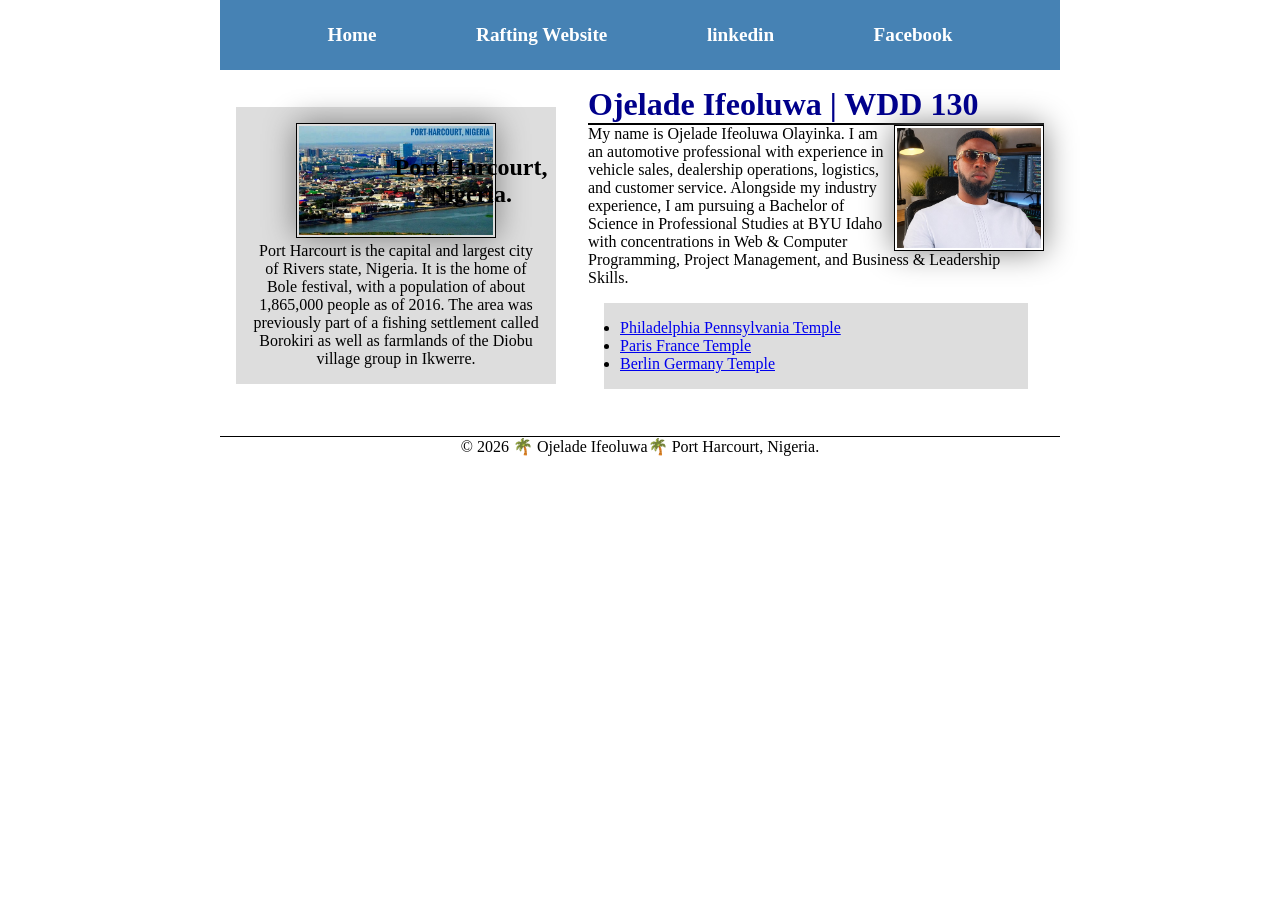
<file: index.html>
<!DOCTYPE html>
<html lang="en-US">

<head>
    <meta charset="UTF-8">
    <meta name="viewport" content="width=device-width, initial-scale=1.0">
    <title>Ojelade Ifeoluwa | WDD 130</title>
    <meta name="description" content="Ojelade Ifeoluwa, WDD 130, introduction to web development">
    <meta name="author" content="Ifeoluwa">
    <link rel="stylesheet" href="styles/styles.css">
</head>

<body>
    <header>
        <nav>
            <a href="#">Home</a>
            <a href="wwr/">Rafting Website</a>
            <a href="https://linkedin.com/in/ojeladeifeoluwa">linkedin</a>
            <a href="https://facebook.com/emmanuellove1810">Facebook</a>
        </nav>
    </header>
<div class="grid">
    <main>
        <h1>Ojelade Ifeoluwa | WDD 130</h1>
        <img src="images/profile.jpg" alt="Profile photo of Ojelade Ifeoluwa Olayinka" width="200">
        <p>
            My name is Ojelade Ifeoluwa Olayinka. I am an automotive professional with experience in
            vehicle
            sales, dealership operations, logistics, and customer service. Alongside my industry
            experience, I
            am pursuing a Bachelor of Science in Professional Studies at BYU Idaho with
            concentrations in Web &amp;
            Computer Programming, Project Management, and Business &amp; Leadership Skills.
        </p>
        <ul class="box">
            <li><a href="https://www.churchofjesuschrist.org/temples/details/philadelphia-pennsylvania-temple"
                  target="_blank">Philadelphia Pennsylvania Temple</a></li>
            <li><a href="https://www.churchofjesuschrist.org/temples/details/paris-france-temple"
                  target="_blank">Paris France Temple</a></li>
            <li><a href="https://www.churchofjesuschrist.org/temples/details/lima-peru-los-olivos-temple"
                  target="_blank">Berlin Germany Temple</a></li>
        </ul>
    </main>
    <aside class="box">
        <h2>Port Harcourt, Nigeria.</h2>
        <img src="images/port-harcourt-city.jpg" alt="Port Harcourt, Nigeria">
        <p>Port Harcourt is the capital and largest city of Rivers state, Nigeria. It is the home of
            Bole
            festival, with a population of about 1,865,000 people as of 2016. The area was
            previously part of a
            fishing settlement called Borokiri as well as farmlands of the Diobu village group in
            Ikwerre.</p>
    </aside>
</div>
    <footer>
        <p>© 2026 🌴 Ojelade Ifeoluwa🌴 Port Harcourt, Nigeria.</p>
    </footer>
</body>

</html>
</file>
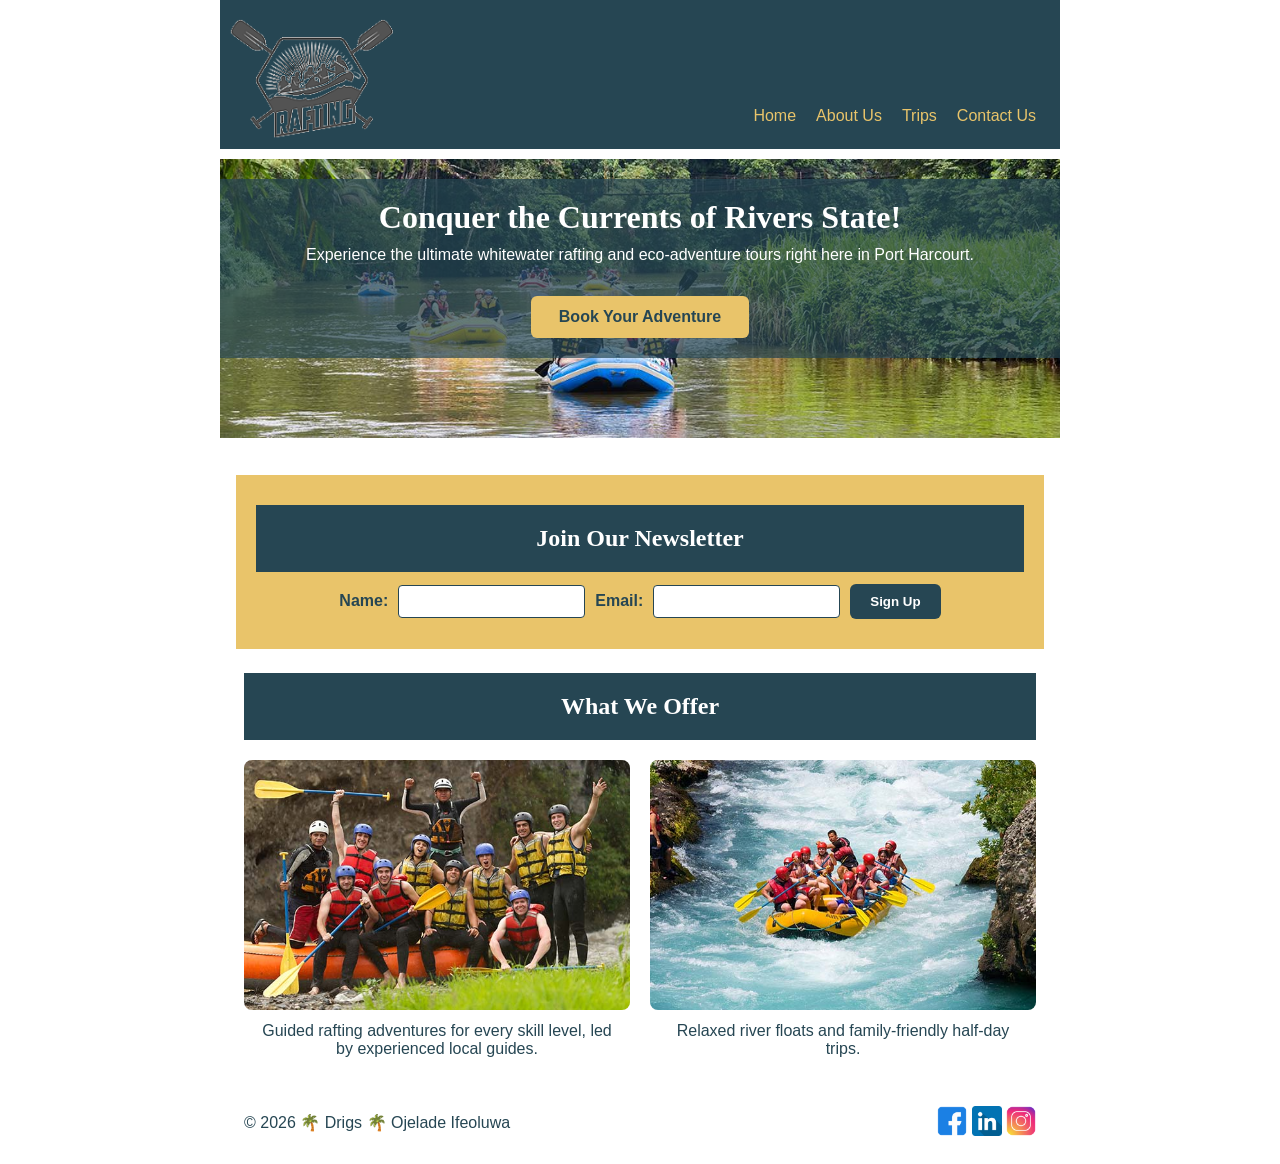
<file: wwr/index.html>
<!DOCTYPE html>
<html lang="en">

<head>
    <meta charset="UTF-8">
    <meta name="viewport" content="width=device-width, initial-scale=1.0">
    <title>Whitewater Rafting & River Trips in Rivers State | Drigs Rafting Company</title>
    <meta name="description"
      content="Conquer the rapids with Drigs Rafting Company in Port Harcourt! Book exciting guided whitewater rafting trips and eco-adventure tours across Rivers State today.">
    <meta name="author" content="Ojelade Ifeoluwa">
    <link rel="stylesheet" href="styles/rafting.css">
</head>
<body>
    <header>
        <img src="images/raftin-logo.png" alt="rafting logo">
        <nav>
            <ul>
                <li><a href="index.html">Home</a></li> 
                <li><a href="about.html">About Us</a></li>
                <li><a href="trips.html">Trips</a></li>
                <li><a href="contact.html">Contact Us</a></li>
            </ul>
        </nav>
    </header>
    <main>
        <div class="hero">
            <img src="images/rafting_banner.jpg" alt="Rafters paddling down the rapids in Rivers State">
            <div class="hero-text">
                <h1>Conquer the Currents of Rivers State!</h1>
                <p>Experience the ultimate whitewater rafting and eco-adventure tours right here in Port Harcourt.</p>
                <a href="trips.html" class="cta-button">Book Your Adventure</a>
            </div>
        </div>
        <section class="newsletter">
            <h2>Join Our Newsletter</h2>
            <form>
                <label for="newsletter-name">Name:</label>
                <input type="text" id="newsletter-name" name="newsletter-name" required>

                <label for="newsletter-email">Email:</label>
                <input type="email" id="newsletter-email" name="newsletter-email" required>

                <button type="submit">Sign Up</button>
            </form>
        </section>

        <section class="offerings">
            <h2>What We Offer</h2>
            <figure>
                <img src="images/rafting_pic.jpg" alt="Guests rafting with Drigs guides">
                <figcaption>Guided rafting adventures for every skill level, led by experienced local guides.</figcaption>
            </figure>
            <figure>
                <img src="images/rafting_pics1.jpg" alt="Group enjoying a calm river float">
                <figcaption>Relaxed river floats and family-friendly half-day trips.</figcaption>
            </figure>
        </section>
    </main>
    <footer>
        <p>© 2026 🌴 Drigs 🌴 Ojelade Ifeoluwa</p>
        <nav class="socialmedia">
            <a href="https://facebook.com">
                <img src="images/facebook-logo.webp" alt="Facebook Icon">
            </a>
            <a href="https://linkedin.com">
                <img src="images/linkedin-icon.webp" alt="Linkedin Icon">
            </a>
            <a href="https://instagram.com">
                <img src="images/instagram-logo.webp" alt="Instagram Icon">
            </a>
        </nav>
    </footer>
</body>

</html>
</file>
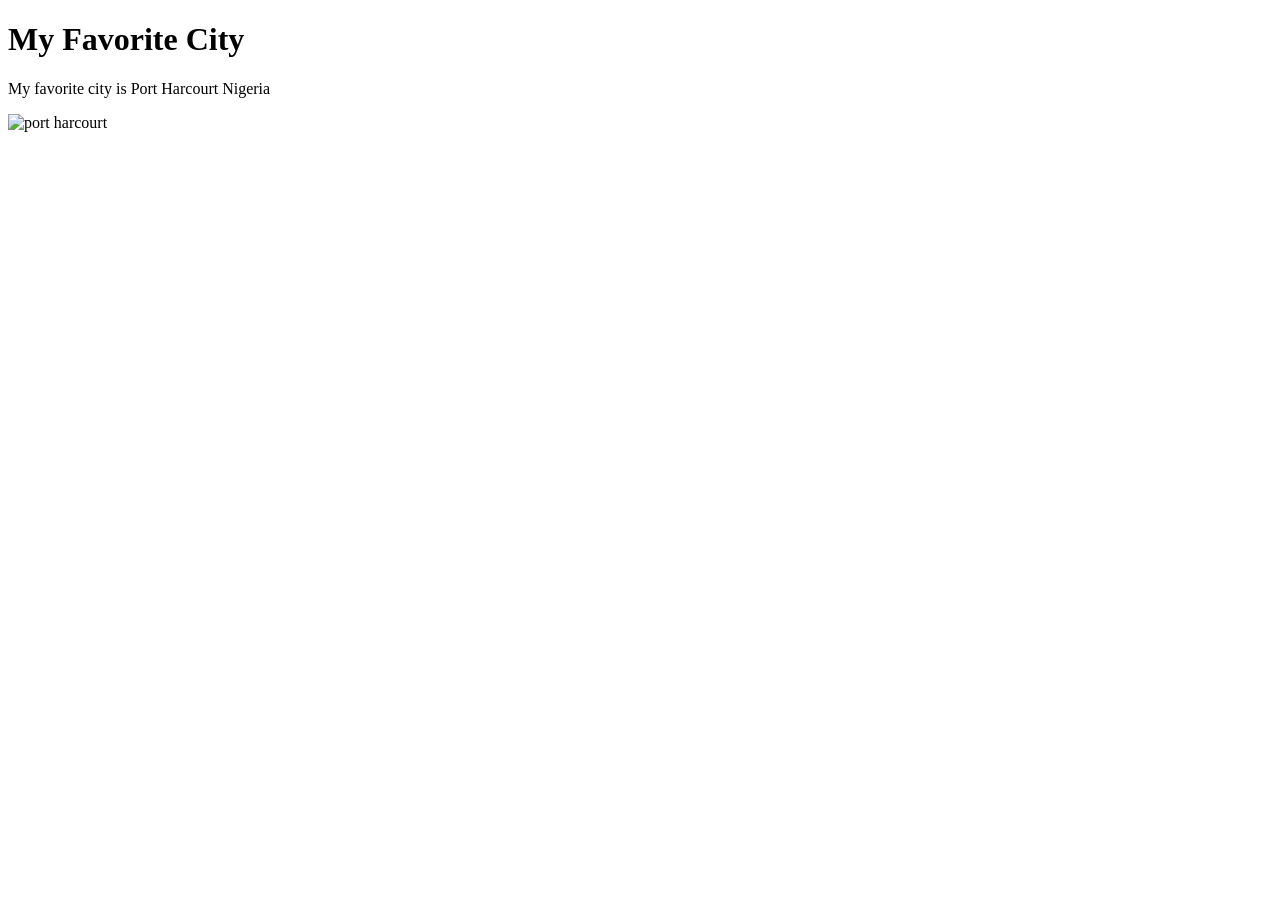
<file: week01/favourite-city.html>
<!DOCTYPE html>
<html lang="en">

<head>
    <meta charset="UTF-8">
    <meta name="viewport" content="width=device-width, initial-scale=1.0">
    <title>My Favorite City</title>
</head>

<body>
    <h1>My Favorite City</h1>
    <p>My favorite city is Port Harcourt Nigeria</p>
    <img
      scr="https://upload.wikimedia.org/wikipedia/commons/thumb/8/8f/Pitakwa.jpg/960px-Pitakwa.jpg"
      alt="port harcourt">
</body>

</html>
</file>
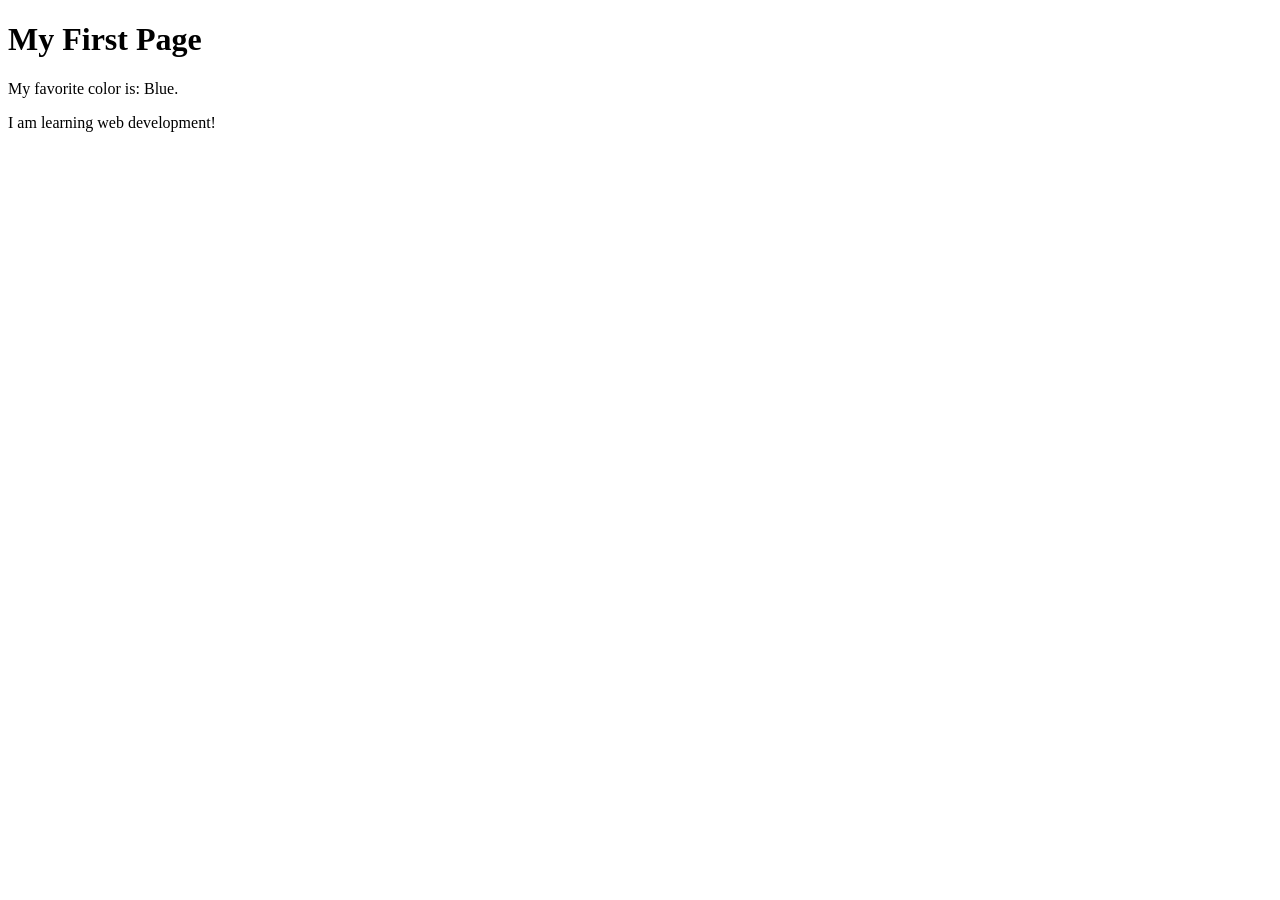
<file: week01/first-page.html>
<!DOCTYPE html>
<html lang="en">

<head>
    <meta charset="UTF-8">
    <meta name="viewport" content="width=device-width, initial-scale=1.0">
    <title>My First Page</title>
</head>

<body>
    <h1>My First Page</h1>
    <p>My favorite color is: Blue.</p>
    <p>I am learning web development!</p>
</body>

</html>
</file>
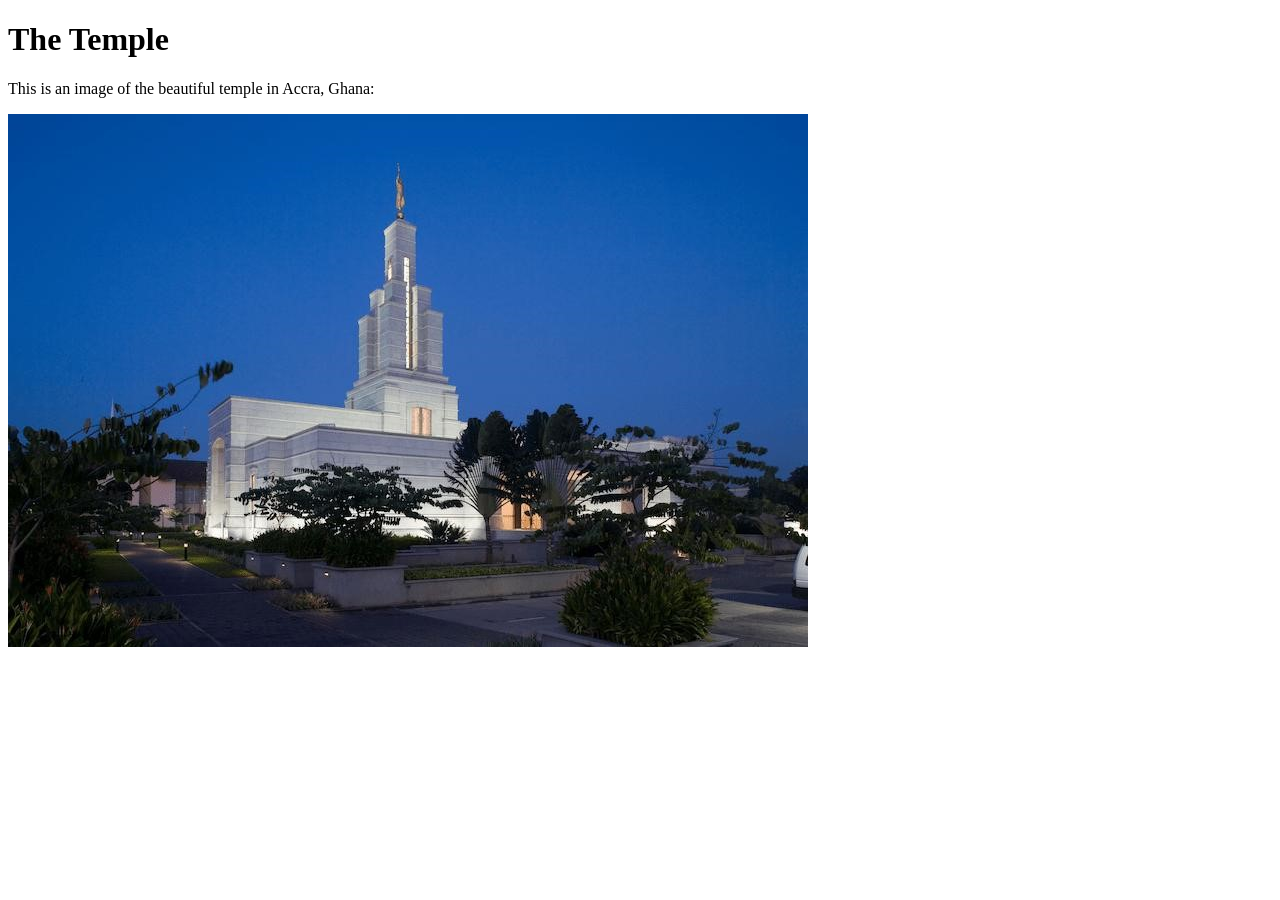
<file: week01/images-solution.html>
<!DOCTYPE html>
<html lang="en">
<head>
    <meta charset="UTF-8">
    <meta name="viewport" content="width=device-width, initial-scale=1.0">
    <title>Temple Image</title>
</head>
<body>
    <h1>The Temple</h1>
    <p>This is an image of the beautiful temple in Accra, Ghana:</p>
    <img src="images/temple-small.jpg" alt="The Accra Ghana Temple">
    
</body>
</html>
</file>
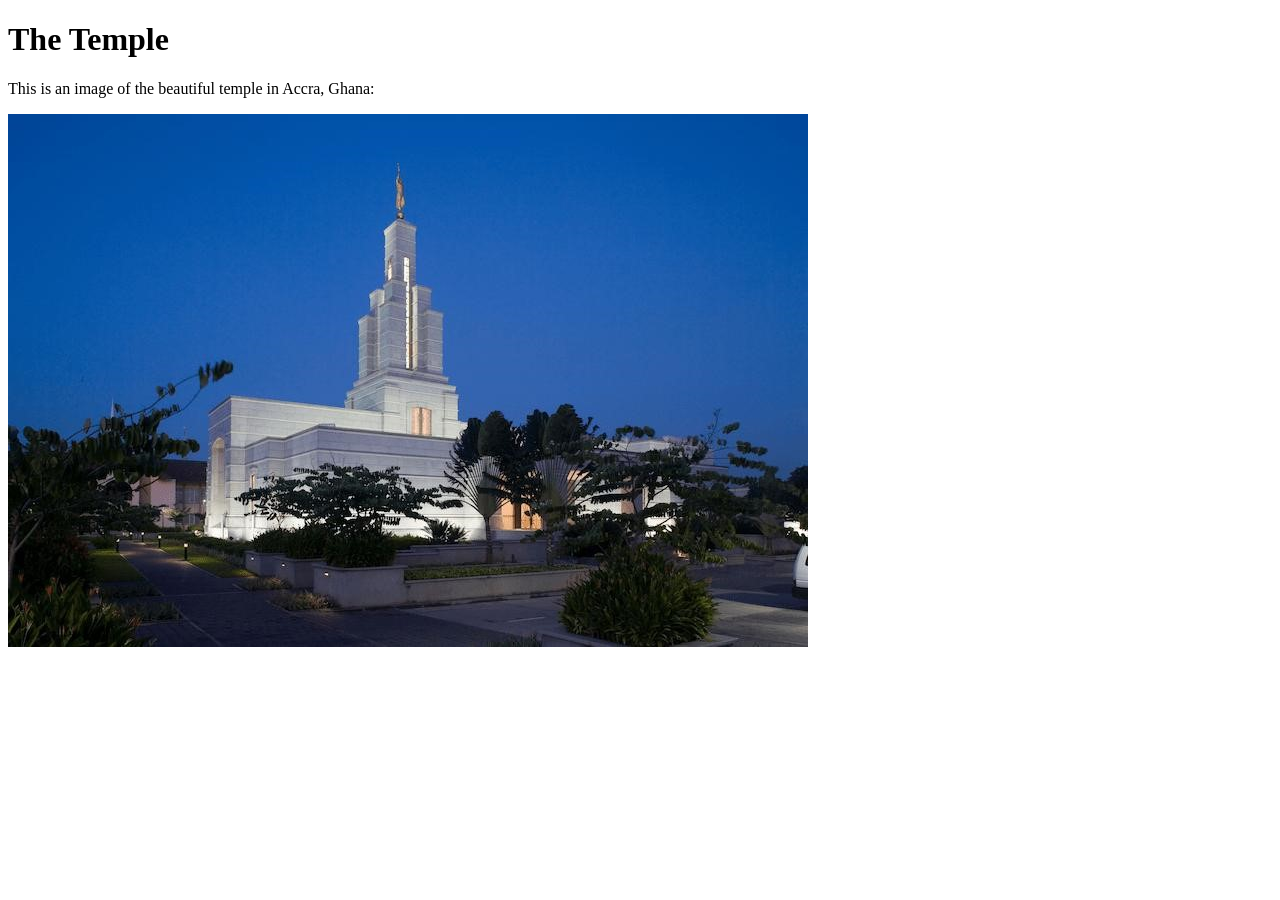
<file: week01/images.html>
<!DOCTYPE html>
<html lang="en">

<head>
    <meta charset="UTF-8">
    <meta name="viewport" content="width=device-width, initial-scale=1.0">
    <title>Temple Image</title>
</head>

<body>
    <h1>The Temple</h1>
    <p>This is an image of the beautiful temple in Accra, Ghana:</p>
    <img src="images/temple-small.jpg" alt="The Accra Ghana Temple">

</body>

</html>
</file>
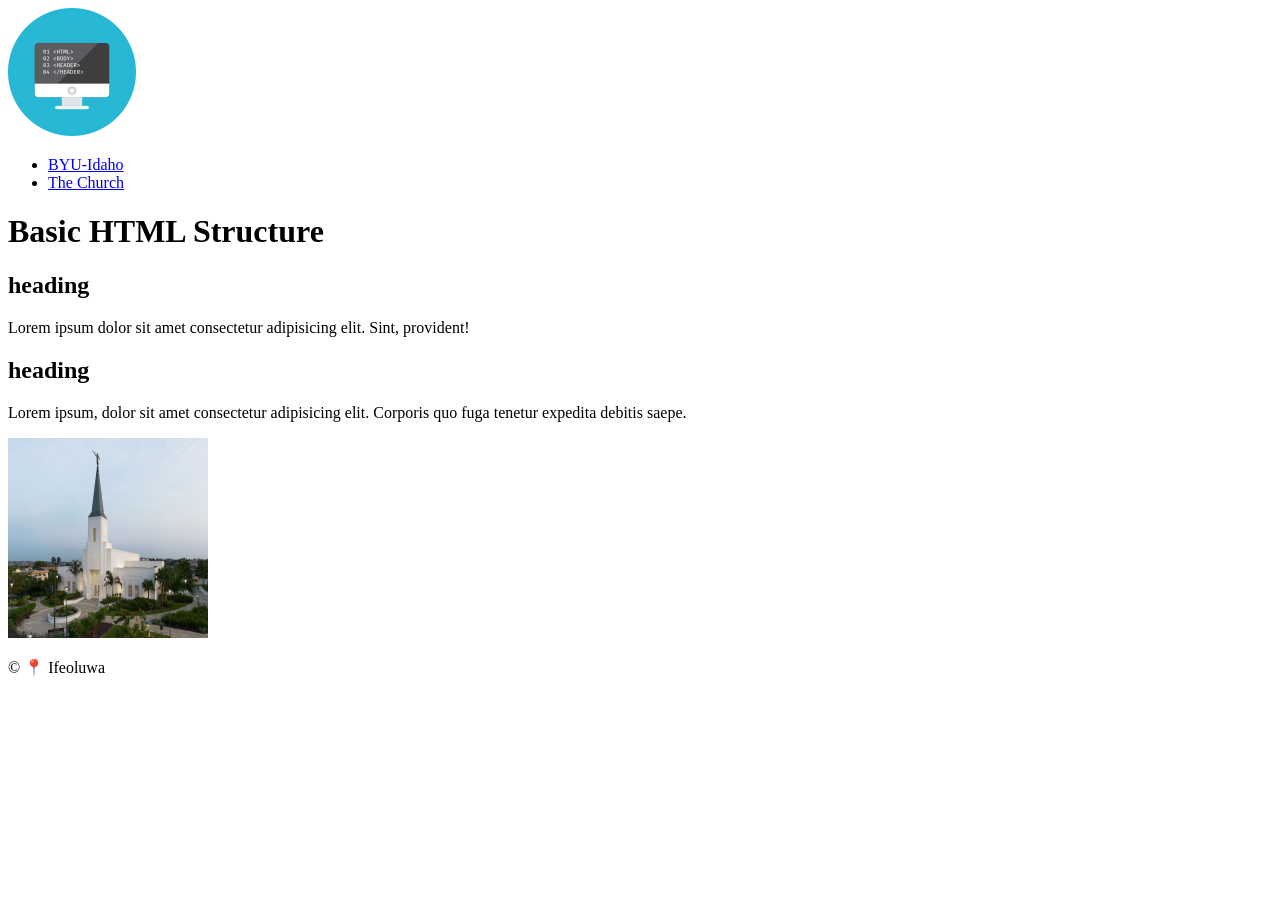
<file: week02/basic-layout.html>
<!DOCTYPE html>
<html lang="en">

<head>
    <meta charset="UTF-8">
    <meta name="viewport" content="width=device-width, initial-scale=1.0">
    <title>Basic HTML Structure</title>
    <meta name="description" content="A basic HTML structure example using semantic HTML elements">
    <meta name="author" content="Ojelade Ifeoluwa">
</head>

<body>
    <header>
        <img src="images/basic-logo.png" alt="attribute to a short description of the image"
          width="128" height="128">
    </header>
    <nav>
        <ul>
            <li><a href="http://byui.deu">BYU-Idaho</li>
            <li><a href="http://churchofjesuschrist.org">The Church</a></li>
        </ul>
    </nav>
    <main>
        <h1>Basic HTML Structure</h1>
        <section>
            <h2>heading</h2>
            <p>Lorem ipsum dolor sit amet consectetur adipisicing elit. Sint, provident!</p>
        </section>
        <section>
            <h2>heading</h2>
            <p>Lorem ipsum, dolor sit amet consectetur adipisicing elit. Corporis quo fuga tenetur
                expedita debitis saepe.</p>
        </section>
    </main>
    <aside>
        <img src="images/abidjan-ivory-coast.jpeg" alt="Abidjan Cote d'Ivoire Temple" width="200"
          height="200">
    </aside>
</body>
<footer>
    <p>© 📍 Ifeoluwa</p>
</footer>

</html>
</file>
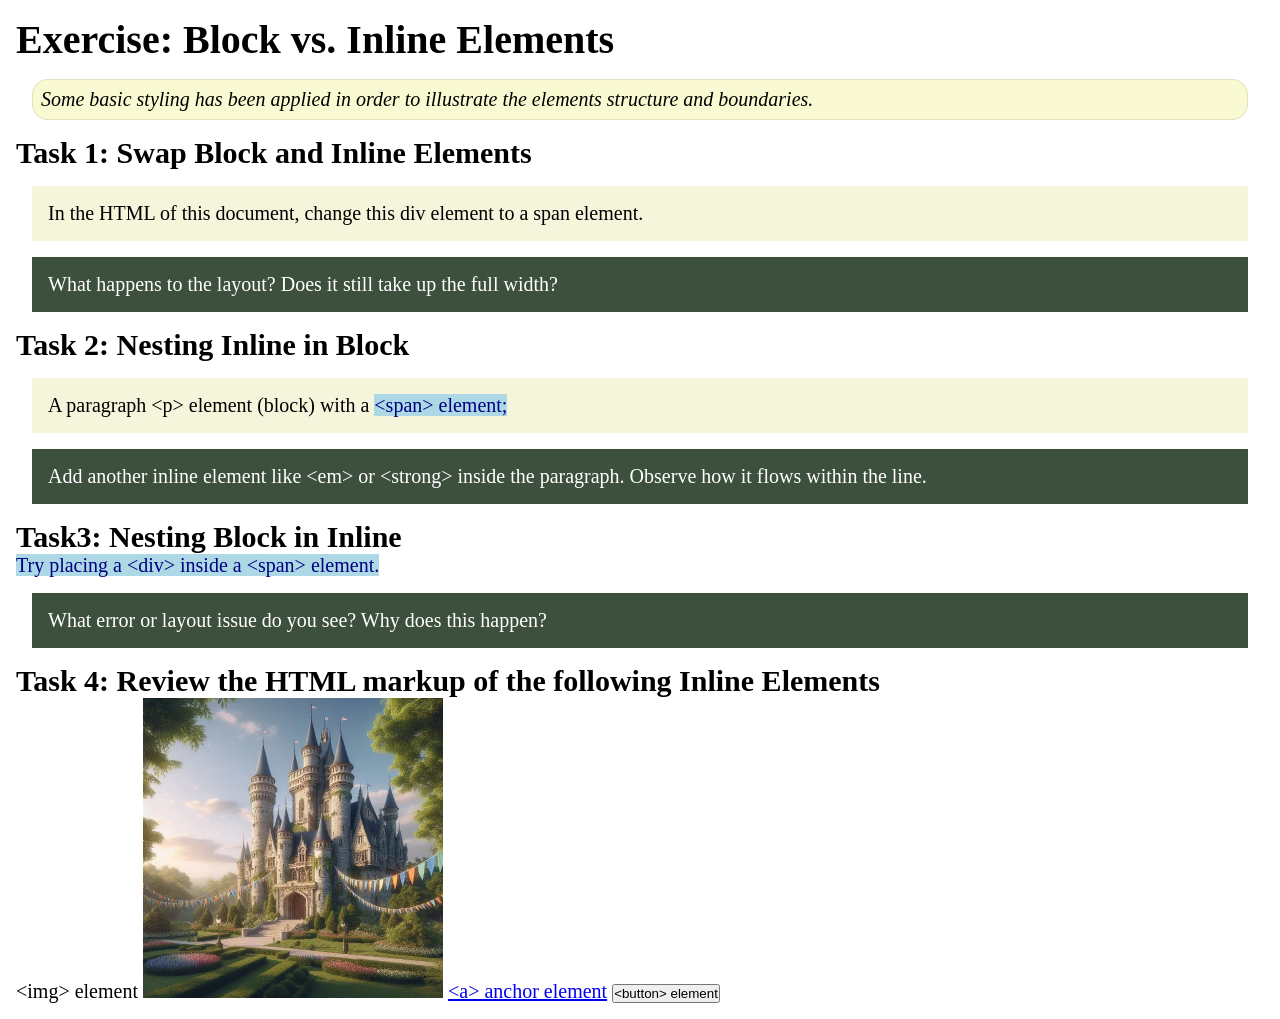
<file: week02/block-vs-inline.html>
<!DOCTYPE html>
<html lang="en">

<head>
    <meta charset="UTF-8">
    <meta name="viewport" content="width=device-width, initial-scale=1.0">
    <title>Exercise: Block vs. Inline Elements</title>
    <link rel="stylesheet" href="styles/block-vs-inline.css">
</head>

<body>
    <main>
        <h1>Exercise: Block vs. Inline Elements</h1>
        <p class="note">Some basic styling has been applied in order to illustrate the elements structure and
            boundaries.</p>

        <h2>Task 1: Swap Block and Inline Elements</h2>
        <div>In the HTML of this document, change this div element to a span element.</div>

        <p class="question">What happens to the layout? Does it still take up the full width?</p>

        <h2>Task 2: Nesting Inline in Block</h2>
        <p>A paragraph &lt;p&gt; element (block) with a <span>&lt;span&gt; element;</span></p>
        <p class="question">Add another inline element like &lt;em&gt; or &lt;strong&gt; inside the paragraph. Observe
            how it flows within the line.</p>

        <h2>Task3: Nesting Block in Inline</h2>
        <span>Try placing a &lt;div&gt; inside a &lt;span&gt; element.</span>
            <p class="question">What error or layout issue do you see? Why does this happen?</p>


            <h2>Task 4: Review the HTML markup of the following Inline Elements</h2>
        &lt;img&gt; element
        <img src="images/castle.webp" alt="placeholder image (images are inline)" width="300" height="300">
        <a href="https://churchofjesuschrist.org">&lt;a&gt; anchor element</a>
        <button type="button">&lt;button&gt; element</button>
    </main>
</body>

</html>
</file>
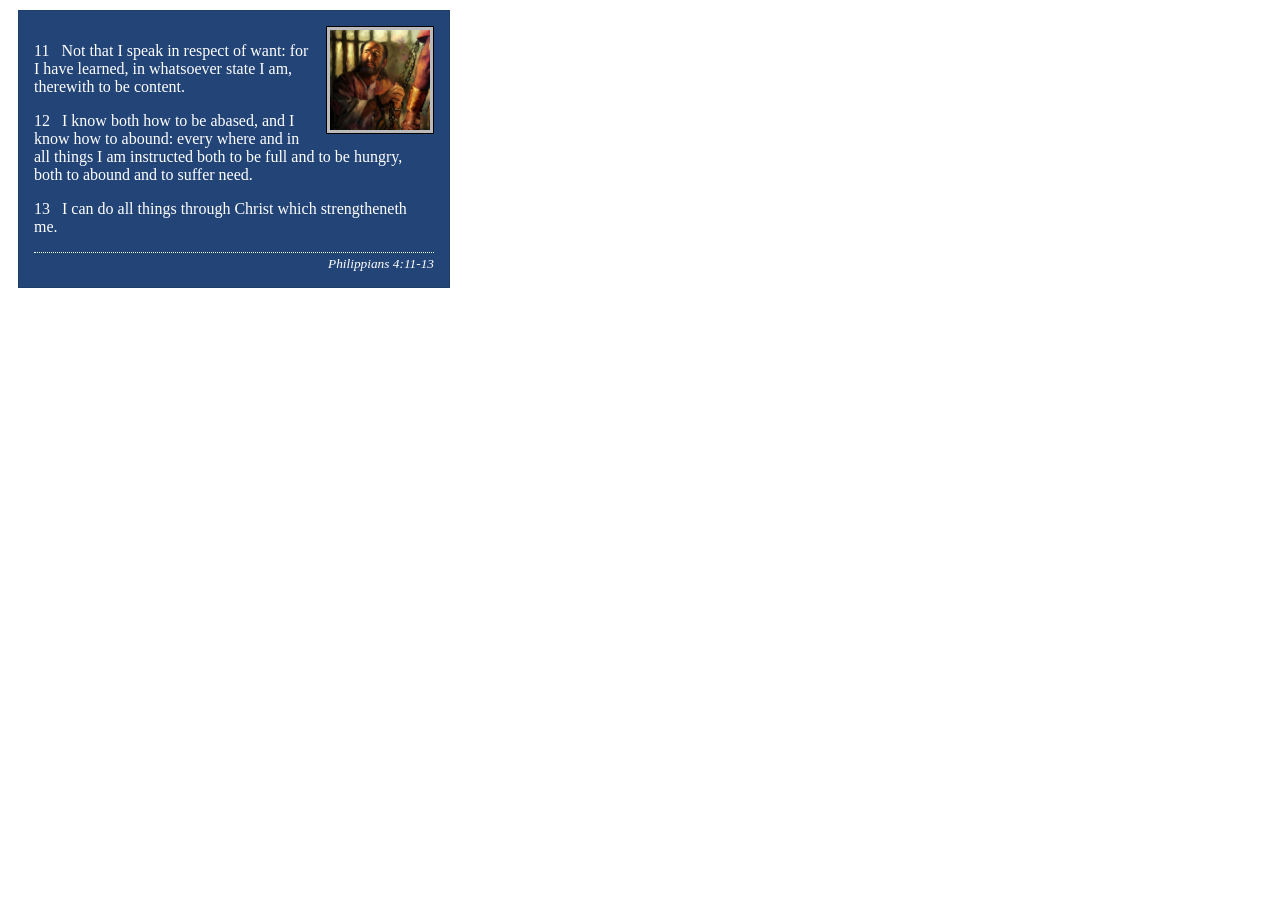
<file: week02/box-model-solution.html>
<!DOCTYPE html>
<html lang="en">
<head>
    <meta charset="UTF-8">
    <meta name="viewport" content="width=device-width, initial-scale=1.0">
    <title>Box Model Activity</title>
    <link rel="stylesheet" href="styles/box-model-solution.css">
</head>
<body>
    <main>
        <div class="callout">
            <img src="images/apostle-paul-imprisoned.webp" alt="Paul the Apostle - Imprisoned in Rome" width="200" height="200">
            <blockquote>
                <p>11 &nbsp; Not that I speak in respect of want: for I have learned, in whatsoever state I am, therewith to be content.</p>
                <p>12 &nbsp; I know both how to be abased, and I know how to abound: every where and in all things I am instructed both to be full and to be hungry, both to abound and to suffer need.</p>
                <p>13 &nbsp; I can do all things through Christ which strengtheneth me.</p>
            </blockquote>
            <cite>Philippians 4:11-13</cite>
        </div>
    </main>
</body>
</html>
</file>
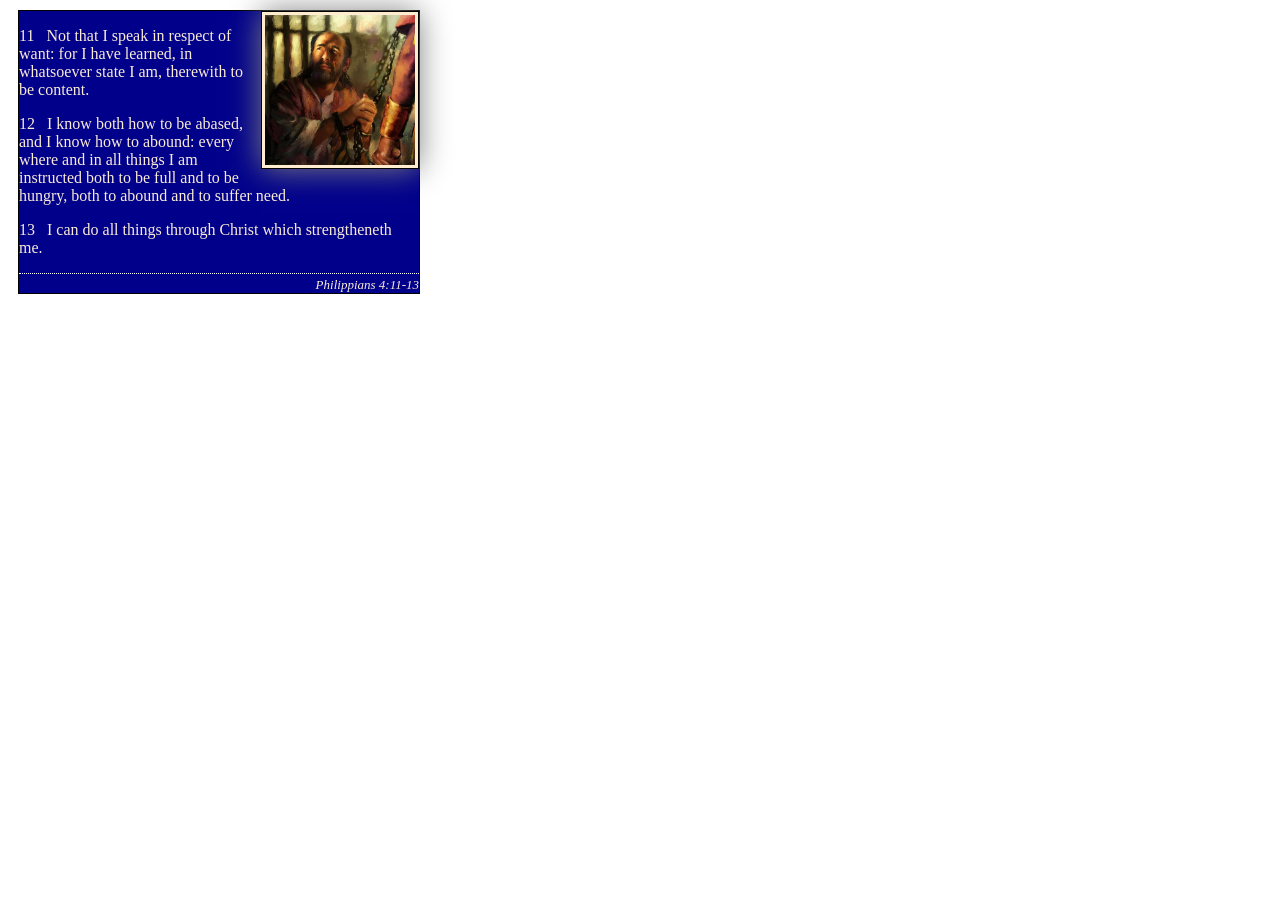
<file: week02/box-model.html>
<!DOCTYPE html>
<html lang="en">

<head>
    <link rel="stylesheet" href="styles/box-model.css">
    <meta charset="UTF-8">
    <meta name="viewport" content="width=device-width, initial-scale=1.0">
    <title>Box Model Activity</title>
</head>

<body>
    <main>
        <div class="callout">
            <img src="images/apostle-paul-imprisoned.webp"
              alt="Paul the Apostle - Imprisoned in Rome" width="200" height="200">
            <blockquote>
                <p>11 &nbsp; Not that I speak in respect of want: for I have learned, in whatsoever
                    state I am, therewith to be content.</p>
                <p>12 &nbsp; I know both how to be abased, and I know how to abound: every where and
                    in all things I am instructed both to be full and to be hungry, both to abound
                    and to suffer need.</p>
                <p>13 &nbsp; I can do all things through Christ which strengtheneth me.</p>
            </blockquote>
            <cite>Philippians 4:11-13</cite>
        </div>
    </main>
</body>

</html>
</file>
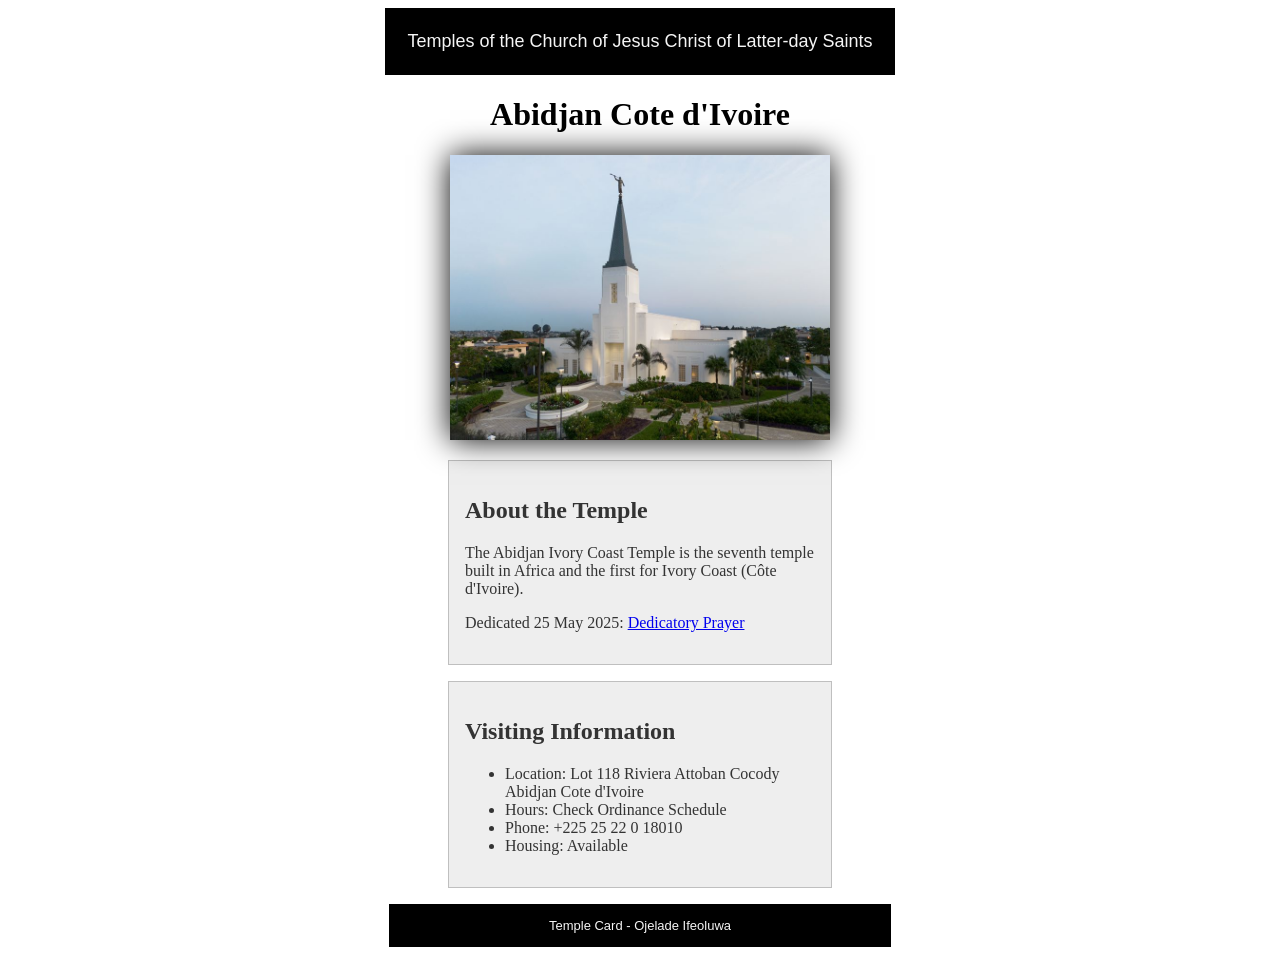
<file: week02/temple.html>
<!DOCTYPE html>
<html lang="en">

<head>
    <meta charset="UTF-8">
    <meta name="viewport" content="width=device-width, initial-scale=1.0">
    <title>Temple Card - Abidjan Cote d'Ivoire</title>
    <meta name="description" content="Temple of the Church of Jesus Christ of Latter-day Saints">
    <meta name="author" content="Ifeoluwa">
    <link rel="stylesheet" href="styles/temple.css">
</head>

<body>
    <header>
        <p>Temples of the Church of Jesus Christ of Latter-day Saints</p>
    </header>
    <main>
        <h1>Abidjan Cote d'Ivoire</h1>
        <picture>
            <img src="images/abidjan-ivory-coast.jpeg" alt="Abidjan Cote d'Ivoire Temple">
        </picture>
        <section>
            <h2>About the Temple</h2>
            <p>The Abidjan Ivory Coast Temple is the seventh temple built in Africa and the first
                for Ivory Coast (Côte
                d'Ivoire).</p>
            <p>Dedicated 25 May 2025: <a
                  href="https://www.churchofjesuschrist.org/temples/dedicatory-prayer/abidjan-ivory-coast-temple/2025-05-25?lang=eng"
                  target="_blank" rel="noopener noreferrer">Dedicatory Prayer</a></p>
        </section>
        <section>
            <h2>Visiting Information</h2>
            <ul>
                <li>Location: Lot 118 Riviera Attoban Cocody Abidjan Cote d'Ivoire</li>
                <li>Hours: Check Ordinance Schedule</li>
                <li>Phone: +225 25 22 0 18010</li>
                <li>Housing: Available</li>
            </ul>
        </section>
    </main>
    <footer>
        <p>Temple Card - Ojelade Ifeoluwa</p>
    </footer>
</body>

</html>
</file>
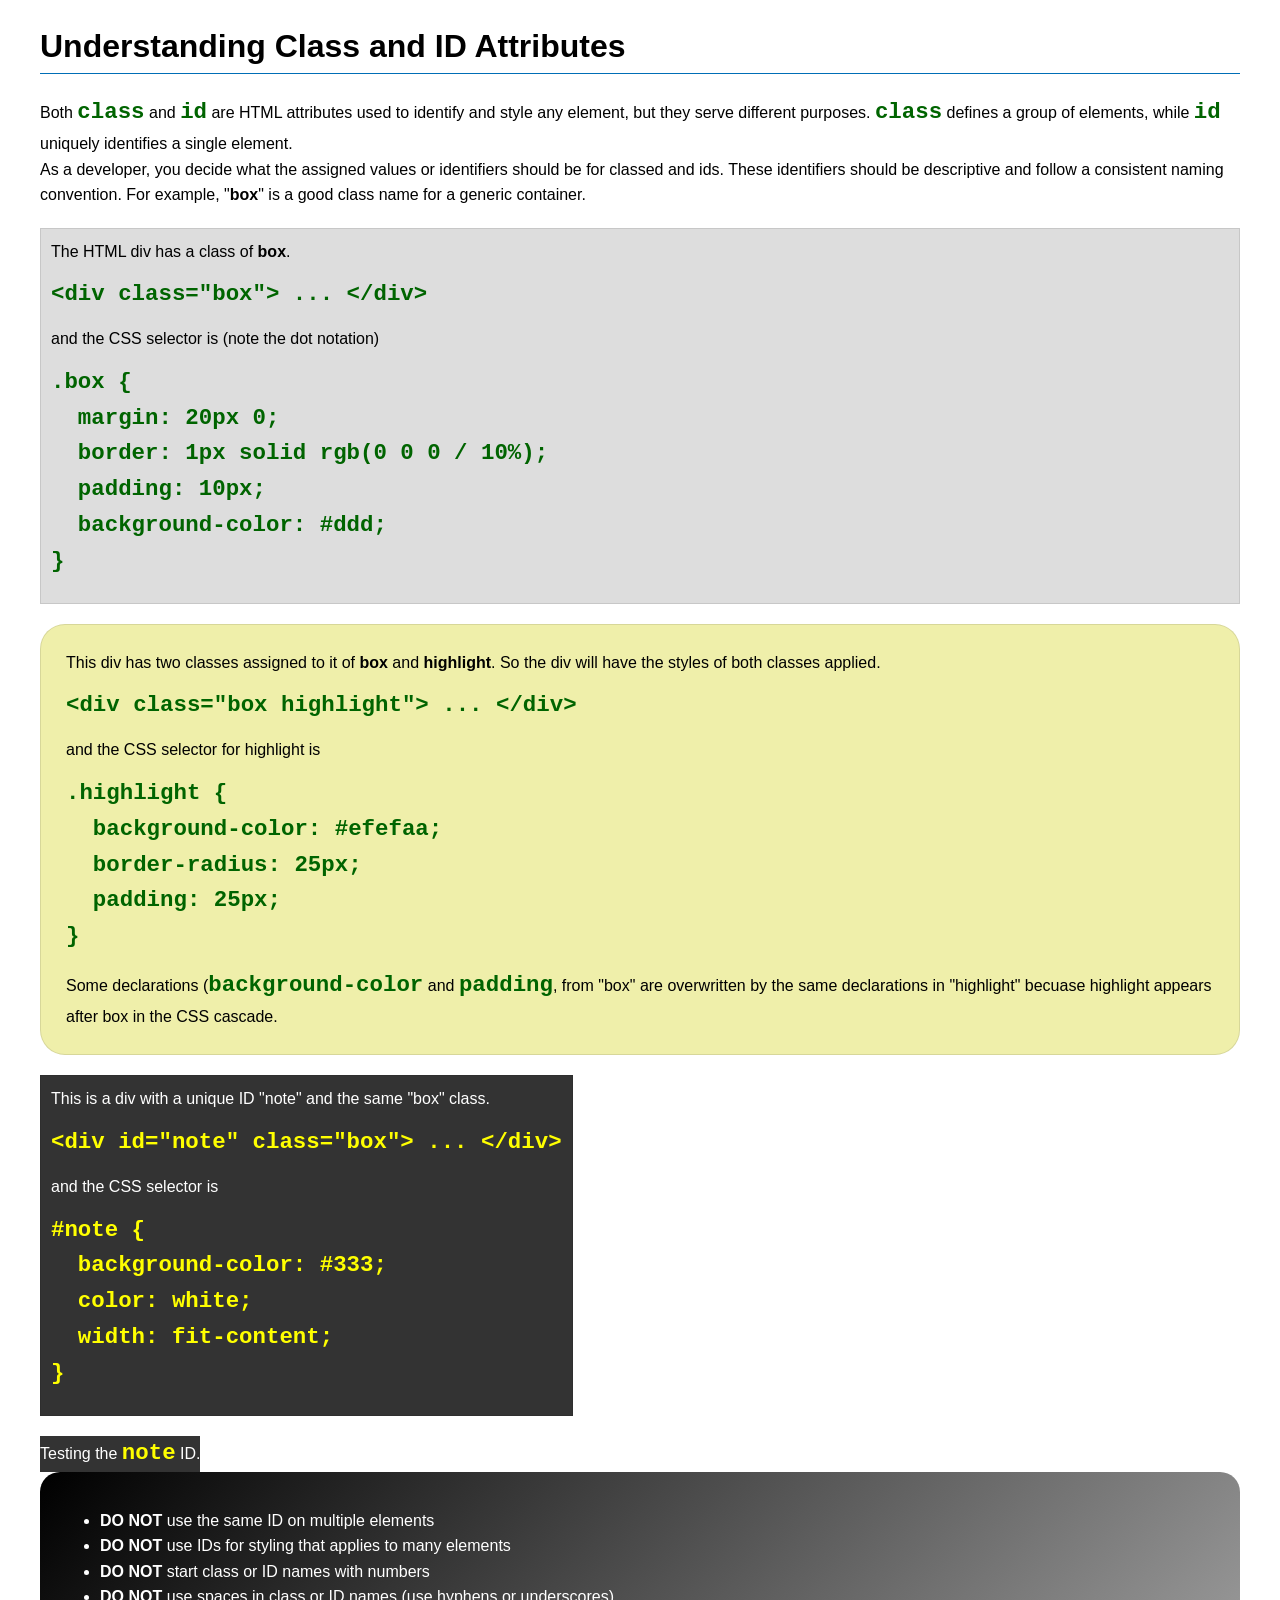
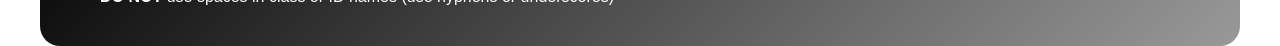
<file: week03/class-and-id.html>
<!DOCTYPE html>
<html lang="en">

<head>
    <meta charset="UTF-8">
    <meta name="viewport" content="width=device-width, initial-scale=1.0">
    <title>Class vs ID Attributes</title>
    <link rel="stylesheet" href="styles/class-and-id.css">
</head>

<body>
    <h1>Understanding Class and ID Attributes</h1>
    <p>Both <code>class</code> and <code>id</code> are HTML attributes used to identify and style
        any element, but they
        serve different purposes. <code>class</code> defines a group of elements, while
        <code>id</code> uniquely
        identifies a single element.
    </p>
    <p>As a developer, you decide what the assigned values or identifiers should be for classed and
        ids. These
        identifiers should be
        descriptive and follow a consistent naming convention. For example, "<strong>box</strong>"
        is a good class name
        for a generic container.</p>
    <div class="box">
        <p>The HTML div has a class of <strong>box</strong>.</p>
        <pre><code class="html">&lt;div class="box"&gt; ... &lt;/div&gt;</code></pre>
        and the CSS selector is (note the dot notation)
        <pre><code class="css">.box {
  margin: 20px 0;
  border: 1px solid rgb(0 0 0 / 10%);
  padding: 10px;
  background-color: #ddd; 
}</code></pre>
    </div>

    <div class="box highlight">
        <p>This div has two classes assigned to it of <strong>box</strong> and
            <strong>highlight</strong>. So the div
            will have the styles of both classes applied.
        </p>
        <pre><code class="html">&lt;div class="box highlight"&gt; ... &lt;/div&gt;</code></pre>
        and the CSS selector for highlight is
        <pre><code class="css">.highlight {
  background-color: #efefaa;
  border-radius: 25px;
  padding: 25px;
}</code></pre>
        <p>Some declarations (<code>background-color</code> and <code>padding</code>, from "box" are
            overwritten by the same declarations in "highlight" becuase highlight appears after box
            in the CSS cascade.</p>
    </div>

    <div id="note" class="box">
        <p>This is a div with a unique ID "note" and the same "box" class.</p>
        <pre><code class="html">&lt;div id="note" class="box"&gt; ... &lt;/div&gt;</code></pre>
        and the CSS selector is
        <pre><code class="css">#note {
  background-color: #333;
  color: white;
  width: fit-content;
}</code></pre>
    </div>

    <div id="note">
        <p>Testing the <code>note</code> ID.</p>
    </div>

    <section id="best-practice">
        <ul>
            <li><strong>DO NOT</strong> use the same ID on multiple elements</li>
            <li><strong>DO NOT</strong> use IDs for styling that applies to many elements</li>
            <li><strong>DO NOT</strong> start class or ID names with numbers</li>
            <li><strong>DO NOT</strong> use spaces in class or ID names (use hyphens or underscores)
            </li>
        </ul>
    </section>


</body>

</html>
</file>
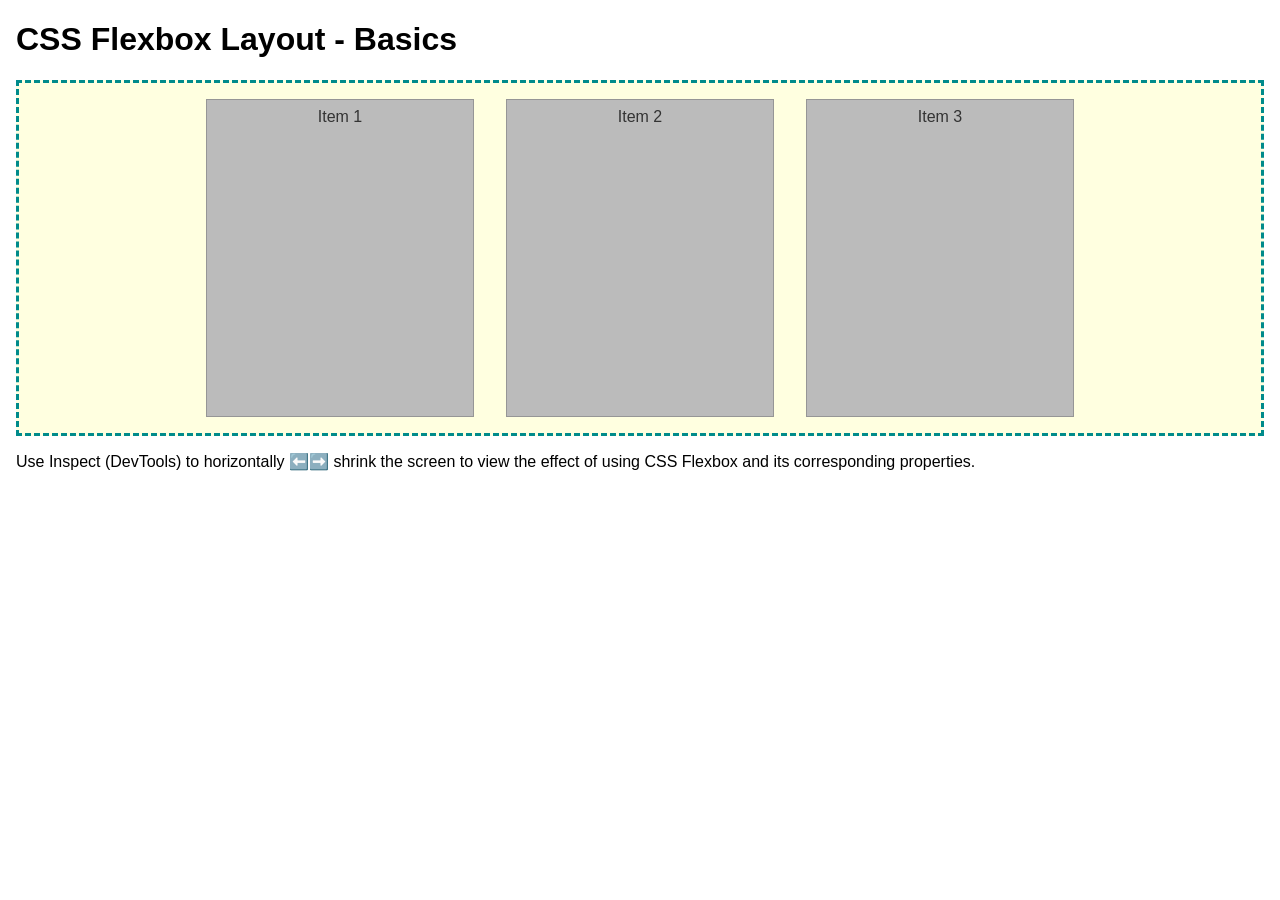
<file: week04/flexbox-layout.html>
<!DOCTYPE html>
<html lang="en">
<head>
    <meta charset="UTF-8">
    <meta name="viewport" content="width=device-width, initial-scale=1.0">
    <title>CSS Flexbox Layout - Basics</title>
    <link rel="stylesheet" href="styles/flexbox.css">
</head>
<body>
    <main>
        <h1>CSS Flexbox Layout - Basics</h1>
        <div class="flex-container">
            <div class="flex-item item1">Item 1</div>
            <div class="flex-item item2">Item 2</div>
            <div class="flex-item item3">Item 3</div>
        </div>
        <p>Use Inspect (DevTools) to horizontally ⬅️➡️ shrink the screen to view the effect of using CSS Flexbox and its corresponding properties.</p>
    </main>
</body>
</html>
</file>
<file: styles/styles.css>
* {
    margin: 0;
    padding: 0;
    box-sizing: border-box;
}

header, .grid, footer {
  max-width: 840px;
  margin: 0 auto;
}

.grid {
  display: grid;
  align-items: center;
}
    
main {
  grid-column: 2/3;
  margin: 1rem;
}
    
aside {
  width: 20rem;
  position: relative;
  grid-column: 1/2;
  grid-row: 1/2;
}

nav {
  background-color: steelblue;
  padding: 1rem;
  display: flex;
  justify-content: space-evenly;
  align-items: center;
}
nav a {
    color: white;
    display: block;
    padding: 0.5rem;
    text-decoration: none;
    font-size: 1.2rem;
    font-weight: 700;
}

h1 {
    color: darkblue;
    border-bottom: 2px solid #000;
}

img {
    width: 150px;
    height: auto;
    border: 1px solid black;
    padding: 2px;
    box-shadow: 0 0 30px gray;
}

p {
    padding: 0px;
}

aside {
    width: 20rem;
    text-align: center;
    position: relative;
}

aside img {
    width: 200px;
    height: auto;
}

main img {
    float: right;
}

footer {
    margin-top: 15px;
    border-top: 1px solid #000;
    text-align: center;
}

/*class selectors*/
.box {
    margin: 1rem;
    border: 1rem;
    padding: 1rem;
    background-color: #ddd;
    color: #000;
}

aside h2 {
    position: absolute;
    top: 47px;
    left: 150px;
}
</file>
<file: wwr/styles/rafting.css>
:root {
    --primary-color: #ffffff;
    --accent1-color: #264653;
    --accent2-color: #e9c46a;
    --heading-font: "Times New Roman", "Georgia", serif;
    --body-font: Arial, Helvetica, sans-serif;
}

header {
    display: grid;
    grid-template-columns: auto 1fr;
    align-items: end;
    background-color: var(--accent1-color);
}

header nav a {
    color: var(--accent2-color);
    text-decoration: none;
}

header img {
    width: 180px;
    height: auto;
}

header nav ul {
    list-style: none;
    display: flex;
    gap: 20px;
    justify-content: flex-end;
}

* {
    margin: 0;
    padding: 0;
    box-sizing: border-box;
}

body {
    font-family: var(--body-font);
    color: var(--accent1-color);
}

header,
main,
footer {
    max-width: 840px;
    margin: 0 auto;
}

footer {
    display: flex;
    justify-content: space-between;
    align-items: center;
}

footer img {
    width: 30px;
    height: auto;
}

h1,
h2 {
    font-family: var(--heading-font);
    color: var(--primary-color);
    text-align: center;
    padding: 20px;
    background-color: var(--accent1-color);
}

nav,
p,
section,
article {
    margin: 16px;
    padding: 8px;
}

.socialmedia a {
    text-decoration: none;
}

.hero {
    position: relative;
    margin: 10px auto;
    min-height: 300px;
}
.hero img {
    display: block;
    width: 100%;
    height: auto;
}

h1 {
    position: absolute;
    top: 20px;
    width: 100%;
    padding: 16px;
    text-align: center;
    opacity: 0.7;
    background-color: var(--accent1-color);
    color: var(--primary-color);
}

.hero article {
    position: absolute;
    bottom: 20px;
    left: 50px;
    right: 50px;
    width: auto;
    background-color: color-mix(in srgb, var(--accent1-color) 80%, transparent);
    color: var(--primary-color);
    padding: 20px;
    overflow: hidden;
}

.hero article img {
    float: right;
    width: 100px;
    height: auto;
    margin-left: 12px;
    margin-bottom: 8px;
}

.history {
    display: grid;
    grid-template-columns: 1fr 1.2fr 1fr;
    gap: 16px;
}

.history h2 {
    grid-column: 1 / -1;
}
.history img {
    width: 100%;
    height: auto;
}

.adventures {
    display: grid;
    grid-template-columns: 1fr 1fr 1fr 1fr 1fr;
    gap: 10px;
}

.adventures h2 {
    grid-column: 1 / -1;
}

.adventures figure {
    margin: 0;
    text-align: center;
}

.adventures img {
    width: 100%;
    height: 200px;
    object-fit: cover;
}

.adventures figcaption {
    margin-top: 8px;
    font-size: 0.9rem;
}
.contact-info iframe {
    border: 0;
    width: 100%;
    max-width: 500px;
    height: 300px;
}
.employee-list {
    display: flex;
    gap: 20px;
    justify-content: center;
    text-align: center;
}
.employees img {
    width: 100%;
    height: 200px;
    object-fit: cover;
    border-radius: 8px;
}
.employee-list figure {
    margin: 0;
    flex: 1;
    max-width: 200px;
}

.employees figcaption {
    margin-top: 8px;
    font-weight: bold;
}
.employee-list figcaption small {
    display: block;
    font-weight: normal;
    color: gray;
}
.contact-form button {
    background-color: var(--accent1-color);
    color: var(--primary-color);
    font-size: 1rem;
    font-weight: bold;
    padding: 12px 24px;
    border: none;
    border-radius: 6px;
    cursor: pointer;
    margin-top: 12px;
}

.contact-form button:hover {
    background-color: var(--accent2-color);
    color: var(--accent1-color);
}

.hero-text {
    position: absolute;
    top: 20px;
    left: 0;
    right: 0;
    background-color: color-mix(in srgb, var(--accent1-color) 70%, transparent);
    padding: 20px;
    text-align: center;
}

.hero-text h1 {
    position: static;
    background: none;
    padding: 0;
    opacity: 1;
}

.hero-text p {
    position: static;
    padding: 0;
    margin-top: 10px;
    color: var(--primary-color);
}

.hero .cta-button {
    position: static;
    display: inline-block;
    margin-top: 16px;
    background-color: var(--accent2-color);
    color: var(--accent1-color);
    font-weight: bold;
    padding: 12px 28px;
    border-radius: 6px;
    text-decoration: none;
}

.hero .cta-button:hover {
    background-color: var(--primary-color);
}


.offerings {
    display: grid;
    grid-template-columns: 1fr 1fr;
    gap: 20px;
}

.offerings h2 {
    grid-column: 1 / -1;
}

.offerings figure {
    margin: 0;
    text-align: center;
}

.offerings img {
    width: 100%;
    height: 250px;
    object-fit: cover;
    border-radius: 8px;
}

.offerings figcaption {
    margin-top: 8px;
    padding: 0 10px;
}

.newsletter {
    text-align: center;
    background-color: var(--accent2-color);
    padding: 30px 20px;
}

.newsletter form {
    display: flex;
    justify-content: center;
    align-items: center;
    gap: 10px;
    flex-wrap: wrap;
    margin-top: 12px;
}

.newsletter label {
    font-weight: bold;
}

.newsletter input {
    padding: 8px;
    border: 1px solid var(--accent1-color);
    border-radius: 4px;
}

.newsletter button {
    background-color: var(--accent1-color);
    color: var(--primary-color);
    font-weight: bold;
    padding: 10px 20px;
    border: none;
    border-radius: 6px;
    cursor: pointer;
}

.newsletter button:hover {
    background-color: var(--primary-color);
    color: var(--accent1-color);
}

.trip {
    display: grid;
    grid-template-columns: 250px 1fr;
    gap: 20px;
    align-items: center;
    margin-bottom: 24px;
}

.trip img {
    width: 100%;
    height: 180px;
    object-fit: cover;
    border-radius: 8px;
}

.trip-text h3 {
    color: var(--accent1-color);
    font-family: var(--heading-font);
    margin-bottom: 8px;
}

.trip-table table {
    width: 100%;
    border-collapse: collapse;
    margin-top: 12px;
}

.trip-table th,
.trip-table td {
    border: 1px solid var(--accent1-color);
    padding: 10px;
    text-align: left;
}

.trip-table th {
    background-color: var(--accent1-color);
    color: var(--primary-color);
}
</file>
<file: week02/styles/block-vs-inline.css>
* {
    margin: 0;
    padding: 0;
}

body {
    font-size: 20px;
    margin: 1rem;
}

p,
div {
    background-color: beige;
    margin: 1rem;
    padding: 1rem;
}

span {
    color: navy;
    background-color: lightblue;
}

code {
    margin: 0;
    padding: 0;
    color: green;
    font-size: 1.2rem;
}

.note {
    font-style: italic;
    background-color: lightgoldenrodyellow;
    border-radius: 1rem;
    border: 1px solid rgb(0 0 0 / 10%);
    margin: 1rem;
    padding: .5rem;
}

.question {
    background-color: #3d503d;
    color: #fff;
}
</file>
<file: week02/styles/box-model-solution.css>
.callout {
    max-width: 400px;
    margin: 10px;
    border: 1px solid rgba(0, 0, 0, .1);
    padding: 15px;
    background-color: #247;
    color: #fff;
}

.callout img {
    float: right;
    margin: 0 0 10px 15px;
    border: 1px solid #000;
    padding: 3px;
    background-color: #bbb;
    width: 100px;
    height: auto;

}

blockquote {
    margin: 0;
}

cite {
    display: block;
    border-top: 1px dotted #fff;
    padding-top: 3px;
    text-align: right;
    font-size: smaller;
}
</file>
<file: week02/styles/box-model.css>
.callout {
    max-width: 400px;
    margin: 10px;
    border: 1px solid #000000;
    background-color: darkblue;
    color: antiquewhite;
}

.callout img {
    float: right;
    margin: 0 0 10px 15px;
    border: 1px solid black;
    padding: 3px;
    background-color: blanchedalmond;
    width: 150px;
    height: auto;
    box-shadow: 0 0 30px gray;

}

blockquote {
    margin: 0px;
}

cite {
    display: block;
    border-top: 1px dotted #fff;
    padding-top: 3px;
    text-align: right;
    font-size: small;
}
</file>
<file: week02/styles/temple.css>
header {
    background-color: black;
    color: whitesmoke;
    width: 500px;
    text-align: center;
    font-size: large;
    font-family: sans-serif;
    padding: 5px;
    margin: 0 auto
}

main {
    max-width: 500px;
    text-align: center;
    margin: 1rem auto
}

main h1 {
    color: black;

}

main img {
    width: 380px;
    height: auto;
    box-shadow: 0 0 30px #000;
}

main section {
    width: 350px;
    margin: 1rem auto;
    border: 1px solid rgb(0 0 0 / 0.2);
    /* 1 */
    padding: 1rem;
    background-color: #eee;
    color: #333;
    text-align: left
}

/* temple card styles */
footer {
    background-color: black;
    color: whitesmoke;
    width: 500px;
    text-align: center;
    font-size: small;
    font-family: sans-serif;
    padding: 1px;
    margin: 0 auto
}
</file>
<file: week03/styles/class-and-id.css>
body {
    font-family: Arial, sans-serif;
    line-height: 1.6;
    margin: 0;
    padding: 0 40px;
}

h1 {
    border-bottom: 1px solid rgb(0 110 182);
    padding-bottom: 0;
}



p {
    margin: 0;
}

code {
    color: darkgreen;
    font-weight: 700;
    font-size: 1.4rem;
}

/* Class examples - can be reused */

.box {
    margin: 20px 0;
    border: 1px solid rgb(0 0 0 / 10%);
    padding: 10px;
    background-color: #ddd; /* this is shorthand for #dddddd */
}

.highlight {
    background-color: #efefaa;
    border-radius: 25px;
    padding: 25px;
}

/* ID examples - should be unique */

#note {
    background-color: #333;
    color: white;
    width: fit-content;
}

#note code {
    color: yellow;
}

#best-practice {
    background: linear-gradient(135deg, #000 0%, #999 100%);
    color: white;
    border-radius: 20px;
    padding: 20px
}
</file>
<file: week04/styles/flexbox.css>
body {
    font-family: Helvetica, Arial, sans-serif;
    margin: 1rem;
}

.flex-container {
    border: 3px dashed darkcyan;
    background-color: lightyellow;
    display: flex;
    flex-wrap: wrap;
    flex-direction: row;
    justify-content: center;
    text-align: center;

}

.flex-item {
    width: 250px;
    margin: 1rem;
    border: 1px solid rgb(0 0 0 / 20%);
    padding: 0.5rem;
    background-color: #bbb;
    color: #333;
}

.item1 {
    min-height: 100px;
}

.item2 {
    min-height: 200px;
}

.item3 {
    min-height: 300px;
}
</file>
